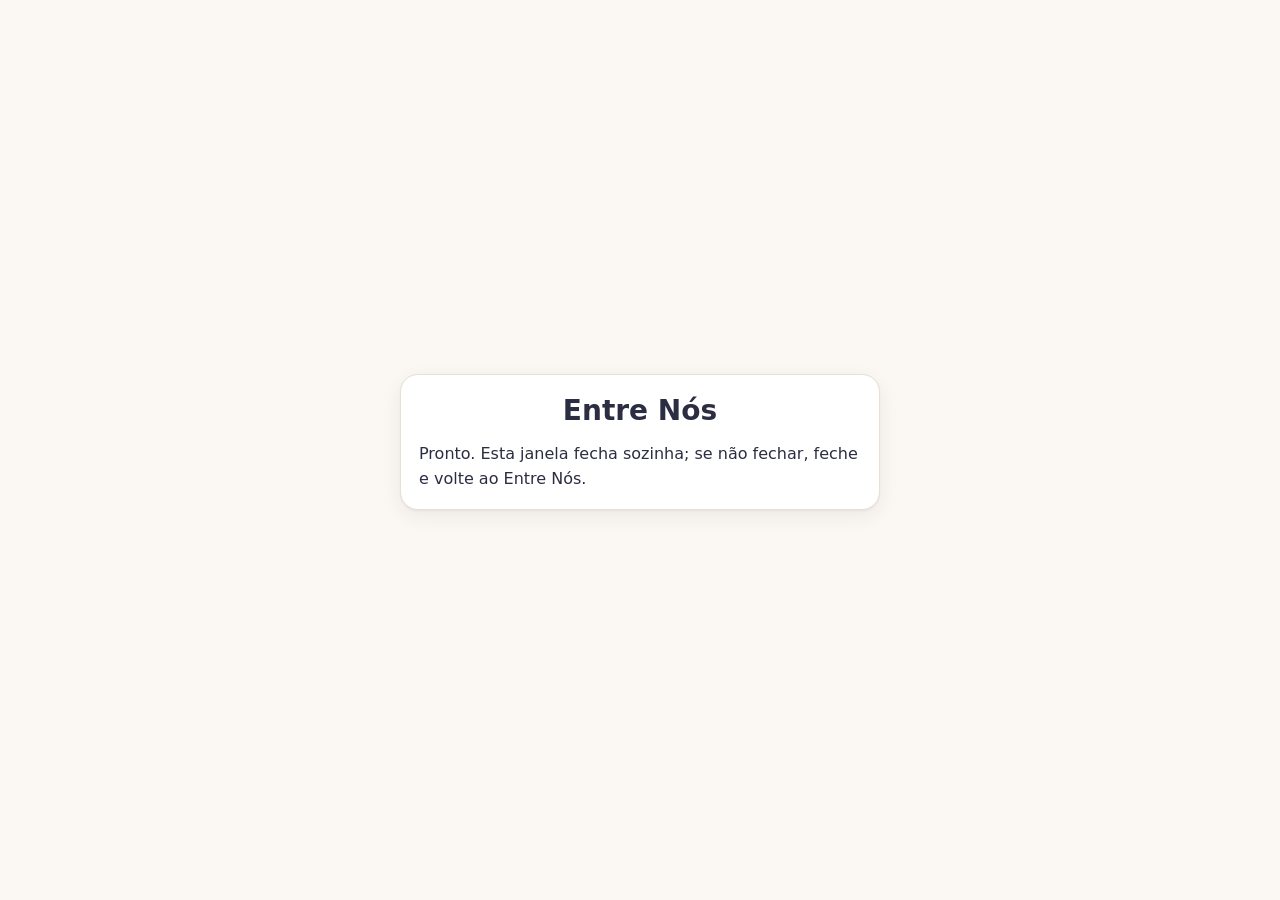
<file: web/oauth.html>
<!doctype html>
<html lang="pt-BR">
<head>
<meta charset="utf-8">
<meta name="viewport" content="width=device-width, initial-scale=1">
<meta name="color-scheme" content="light dark">
<meta name="referrer" content="no-referrer">
<title>Entre Nós: conectando ao Google</title>
<link rel="stylesheet" href="estilo.css">
<!-- A volta do login do Google (sincronização, DESIGN.md seção 22.2). Página estática, SEM o app:
     o oauth.js entrega o acesso à página do Entre Nós que abriu esta janela (mesmo endereço) e fecha. -->
<script src="oauth.js" defer></script>
</head>
<body class="pagina-oauth">
<main class="portao">
  <div class="portao-cartao cartao">
    <h1>Entre Nós</h1>
    <p id="oauth-mensagem" role="status">Conectando ao Google…</p>
  </div>
</main>
</body>
</html>
</file>
<file: web/estilo.css>
/* Entre Nós: estilos da interface.
 * Tokens em :root. Modo escuro pelo sistema (prefers-color-scheme) ou escolhido em Ajustes
 * (atributo data-tema no <html>). Sem fontes externas: fonte do sistema. */

:root {
  color-scheme: light;
  --fundo: #FBF7F2;
  --superficie: #FFFFFF;
  --superficie-2: #F4EEE6;
  --texto: #2B2D42;
  --secundario: #6C6F82;
  --primaria: #3D5A80;
  --primaria-texto: #3D5A80;
  --sobre-primaria: #FFFFFF;
  --primaria-suave: #E7EDF5;
  --destaque: #E07A5F;
  --destaque-suave: #FCEAE4;
  --confirmado: #2A9D8F;
  --observado: #E9C46A;
  --inferencia: #5B8DEF;
  --incerto: #D1495B;
  --confirmado-suave: #E0F3F0;
  --observado-suave: #FCF3DA;
  --inferencia-suave: #E6EEFD;
  --incerto-suave: #FAE3E6;
  --perigo: #B3263A;
  --perigo-texto: #B3263A;
  --perigo-suave: #FBEAED;
  --borda: #E8E0D5;
  --borda-forte: #8A8D9F;
  --foco: #3D5A80;
  --sombra: 0 1px 2px rgba(43, 45, 66, .06), 0 6px 20px rgba(43, 45, 66, .07);
  --raio: 18px;
  --raio-m: 12px;
  --raio-p: 8px;
  --fonte: "Segoe UI", system-ui, -apple-system, Roboto, "Helvetica Neue", Arial, sans-serif;
  --largura-lateral: 248px;
  --altura-inferior: 68px;
}

@media (prefers-color-scheme: dark) {
  :root:not([data-tema="claro"]) {
    color-scheme: dark;
    --fundo: #1B1D2A;
    --superficie: #252838;
    --superficie-2: #2E3246;
    --texto: #ECEAF2;
    --secundario: #A9ABBD;
    --primaria: #4F6F9C;
    --primaria-texto: #A8C4EC;
    --sobre-primaria: #FFFFFF;
    --primaria-suave: #2D3A55;
    --destaque: #E88B72;
    --destaque-suave: #3F2E2F;
    --confirmado-suave: #1E3A3A;
    --observado-suave: #3E3824;
    --inferencia-suave: #26345A;
    --incerto-suave: #452832;
    --perigo: #B3263A;
    --perigo-texto: #F2909D;
    --perigo-suave: #45252D;
    --borda: #373B52;
    --borda-forte: #7D8199;
    --foco: #A8C4EC;
    --sombra: 0 1px 2px rgba(0, 0, 0, .3), 0 6px 20px rgba(0, 0, 0, .25);
  }
}

:root[data-tema="escuro"] {
  color-scheme: dark;
  --fundo: #1B1D2A;
  --superficie: #252838;
  --superficie-2: #2E3246;
  --texto: #ECEAF2;
  --secundario: #A9ABBD;
  --primaria: #4F6F9C;
  --primaria-texto: #A8C4EC;
  --sobre-primaria: #FFFFFF;
  --primaria-suave: #2D3A55;
  --destaque: #E88B72;
  --destaque-suave: #3F2E2F;
  --confirmado-suave: #1E3A3A;
  --observado-suave: #3E3824;
  --inferencia-suave: #26345A;
  --incerto-suave: #452832;
  --perigo: #B3263A;
  --perigo-texto: #F2909D;
  --perigo-suave: #45252D;
  --borda: #373B52;
  --borda-forte: #7D8199;
  --foco: #A8C4EC;
  --sombra: 0 1px 2px rgba(0, 0, 0, .3), 0 6px 20px rgba(0, 0, 0, .25);
}

/* ------------------------------------------------------------------ base */

*, *::before, *::after { box-sizing: border-box; }
[hidden] { display: none !important; }

html { -webkit-text-size-adjust: 100%; text-size-adjust: 100%; }

body {
  margin: 0;
  min-height: 100vh;
  background: var(--fundo);
  color: var(--texto);
  font-family: var(--fonte);
  font-size: 1rem;
  line-height: 1.55;
  overflow-wrap: break-word;
}

h1, h2, h3, h4 { line-height: 1.25; margin: 0 0 .5em; }
h1 { font-size: 1.75rem; }
h2 { font-size: 1.2rem; }
h3 { font-size: 1.05rem; }
h4 { font-size: .95rem; margin-top: .9em; }
p { margin: 0 0 .75em; }
ul { margin: 0 0 .75em; padding-left: 1.2em; }
hr { border: 0; border-top: 1px solid var(--borda); margin: 20px 0; }

a { color: var(--primaria-texto); text-underline-offset: 2px; }
a:hover { text-decoration-thickness: 2px; }

button, input, select, textarea { font: inherit; color: inherit; }
button { cursor: pointer; }

:focus-visible {
  outline: 3px solid var(--foco);
  outline-offset: 2px;
  border-radius: 4px;
}
h1:focus, main:focus, .portao:focus { outline: none; }

.so-leitor {
  position: absolute !important;
  width: 1px;
  height: 1px;
  padding: 0;
  margin: -1px;
  overflow: hidden;
  clip: rect(0 0 0 0);
  clip-path: inset(50%);
  white-space: nowrap;
  border: 0;
}

.pular {
  position: absolute;
  left: 8px;
  top: -100px;
  z-index: 100;
  padding: 10px 14px;
  border-radius: var(--raio-p);
  background: var(--primaria);
  color: var(--sobre-primaria);
  font-weight: 600;
}
.pular:focus { top: 8px; }

.sem-script { max-width: 480px; margin: 40px auto; padding: 16px; text-align: center; }

.sutil { color: var(--secundario); font-size: .92rem; }
.centro { text-align: center; }
.texto-livre { white-space: pre-wrap; overflow-wrap: anywhere; }
.texto-perigo { color: var(--perigo-texto); font-weight: 600; }

/* ------------------------------------------------------------------ estrutura */

.app { min-height: 100vh; }

.conteudo {
  width: 100%;
  max-width: 860px;
  min-width: 0;
  margin: 0 auto;
  padding: 24px 16px calc(var(--altura-inferior) + 40px + env(safe-area-inset-bottom, 0px));
}

.nav-lateral { display: none; }

.nav-inferior {
  position: fixed;
  left: 0;
  right: 0;
  bottom: 0;
  z-index: 20;
  background: var(--superficie);
  border-top: 1px solid var(--borda);
  box-shadow: 0 -4px 16px rgba(0, 0, 0, .06);
  padding-bottom: env(safe-area-inset-bottom, 0px);
}
.nav-inferior > ul {
  display: grid;
  grid-template-columns: repeat(5, minmax(0, 1fr));
  height: var(--altura-inferior);
  margin: 0;
  padding: 0;
  list-style: none;
}
.nav-inferior > ul > li { min-width: 0; }
.nav-inferior > ul a,
.nav-inferior #botao-mais {
  display: flex;
  flex-direction: column;
  align-items: center;
  justify-content: center;
  gap: 2px;
  width: 100%;
  height: 100%;
  padding: 4px 2px;
  border: 0;
  background: none;
  color: var(--secundario);
  font-size: .75rem;
  text-decoration: none;
  min-width: 0;
}
.nav-rotulo { max-width: 100%; overflow: hidden; text-overflow: ellipsis; white-space: nowrap; }
.nav-icone { font-size: 1.35rem; line-height: 1; }
.nav-inferior > ul [aria-current="page"],
.nav-inferior #botao-mais.ativo { color: var(--primaria-texto); font-weight: 700; }
.nav-inferior .nav-registrar .nav-icone {
  display: grid;
  place-items: center;
  width: 42px;
  height: 42px;
  border-radius: 50%;
  background: var(--primaria);
  box-shadow: var(--sombra);
  color: var(--sobre-primaria);
  font-size: 1.7rem;
  font-weight: 700;
}

.menu-mais {
  position: absolute;
  right: 8px;
  bottom: calc(100% + 8px);
  display: flex;
  flex-direction: column;
  min-width: 220px;
  padding: 6px;
  border: 1px solid var(--borda);
  border-radius: var(--raio-m);
  background: var(--superficie);
  box-shadow: var(--sombra);
}
.menu-mais a,
.menu-mais button {
  display: flex;
  align-items: center;
  gap: 10px;
  min-height: 44px;
  padding: 10px 14px;
  border: 0;
  border-radius: var(--raio-p);
  background: none;
  color: var(--texto);
  font-size: 1rem;
  text-align: left;
  text-decoration: none;
}
.menu-mais a:hover, .menu-mais button:hover { background: var(--primaria-suave); }
.menu-mais [aria-current="page"] { color: var(--primaria-texto); font-weight: 700; }

@media (min-width: 800px) {
  .app {
    display: grid;
    grid-template-columns: var(--largura-lateral) minmax(0, 1fr);
  }
  .nav-lateral {
    position: sticky;
    top: 0;
    display: flex;
    flex-direction: column;
    height: 100vh;
    padding: 22px 14px;
    border-right: 1px solid var(--borda);
    background: var(--superficie);
  }
  .nav-inferior { display: none; }
  .conteudo { padding: 40px 40px 64px; }
}

.marca {
  margin: 0 0 22px;
  padding: 0 10px;
  font-size: 1.25rem;
  font-weight: 700;
  color: var(--texto);
}
.nav-lista { display: flex; flex-direction: column; gap: 4px; margin: 0; padding: 0; list-style: none; }
.nav-lista a {
  display: flex;
  align-items: center;
  gap: 12px;
  min-height: 44px;
  padding: 10px 12px;
  border-radius: var(--raio-m);
  color: var(--texto);
  font-weight: 500;
  text-decoration: none;
}
.nav-lista a:hover { background: var(--superficie-2); }
.nav-lista a[aria-current="page"] {
  background: var(--primaria-suave);
  color: var(--primaria-texto);
  font-weight: 700;
}
.nav-lista .nav-icone { width: 1.5em; text-align: center; font-size: 1.15rem; }
.nav-bloquear {
  margin-top: auto;
  min-height: 44px;
  padding: 10px 12px;
  border: 1px solid var(--borda);
  border-radius: var(--raio-m);
  background: none;
  color: var(--texto);
  text-align: left;
}
.nav-bloquear:hover { background: var(--superficie-2); }

/* ------------------------------------------------------------------ portão */

.portao {
  display: grid;
  place-items: center;
  min-height: 100vh;
  padding: 24px 16px;
}
.portao:not([hidden]) { display: grid; }
.portao-cartao { width: 100%; max-width: 480px; }
.portao-cartao h1 { text-align: center; }
.marca-grande { margin-bottom: 6px; font-size: 2.6rem; text-align: center; }
.garantias { display: grid; gap: 8px; margin: 16px 0 20px; padding: 0; list-style: none; }
.garantias li {
  padding: 10px 12px;
  border-radius: var(--raio-m);
  background: var(--superficie-2);
}
.form-portao fieldset { margin-bottom: 18px; }
.botao-largo { width: 100%; }
.detalhes-ajuda { margin-top: 12px; }

/* ------------------------------------------------------------------ títulos e seções */

.cabeca { margin-bottom: 20px; }
.cabeca h1 { margin-bottom: 4px; }
.saudacao { margin: 0; color: var(--secundario); font-weight: 600; }
.secao { margin: 28px 0; }
.titulo-pequeno { font-size: 1rem; }
.voltar { display: inline-block; margin-bottom: 12px; padding: 6px 0; font-weight: 600; }

/* ------------------------------------------------------------------ cartões e listas */

.cartao {
  margin: 0 0 16px;
  padding: 18px;
  border: 1px solid var(--borda);
  border-radius: var(--raio);
  background: var(--superficie);
  box-shadow: var(--sombra);
  min-width: 0;
}
.cartao > :last-child { margin-bottom: 0; }

/* Grades de uma coluna que encolhem abaixo da palavra mais longa (uma URL num trecho citado não
   empurra a página para o lado em 360 px). */
.lista-cartoes, .lista-entradas, .lista-simples { grid-template-columns: minmax(0, 1fr); }
.lista-cartoes { display: grid; gap: 12px; margin: 0; padding: 0; list-style: none; }
.lista-cartoes > .cartao { margin: 0; }
.lista-simples, .lista-linhas, .lista-entradas, .lista-encontrados, .lista-historico {
  margin: 0;
  padding: 0;
  list-style: none;
}
.lista-simples { display: grid; gap: 8px; }
.lembrar {
  padding: 12px 14px;
  border: 1px solid var(--borda);
  border-radius: var(--raio-m);
  background: var(--superficie);
}

.lista-linhas { display: grid; gap: 8px; }
.linha-link {
  display: flex;
  flex-direction: column;
  gap: 2px;
  padding: 12px 14px;
  border: 1px solid var(--borda);
  border-radius: var(--raio-m);
  background: var(--superficie);
  color: var(--texto);
  text-decoration: none;
}
a.linha-link:hover { border-color: var(--primaria-texto); }
.linha-data { color: var(--primaria-texto); font-size: .88rem; font-weight: 700; }

.vazio {
  margin: 16px 0;
  padding: 32px 20px;
  border: 2px dashed var(--borda);
  border-radius: var(--raio);
  background: var(--superficie);
  text-align: center;
}
.vazio p { max-width: 460px; margin: 0 auto 14px; }
.vazio-icone { margin-bottom: 6px; font-size: 2.4rem; }
.vazio-pequeno { margin: 4px 0 0; }

.carregando { color: var(--secundario); animation: pulsar 1.4s ease-in-out infinite; }
@keyframes pulsar { 50% { opacity: .45; } }

.caixa-erro { border-color: var(--perigo-texto); }

/* ------------------------------------------------------------------ botões */

.botao {
  display: inline-flex;
  align-items: center;
  justify-content: center;
  gap: .4em;
  min-height: 44px;
  padding: 10px 18px;
  border: 1px solid transparent;
  border-radius: 999px;
  font-weight: 600;
  line-height: 1.2;
  text-align: center;
  text-decoration: none;
}
.botao:disabled { opacity: .6; cursor: progress; }
.botao-primario { background: var(--primaria); color: var(--sobre-primaria); }
.botao-primario:hover:not(:disabled) { filter: brightness(1.1); }
.botao-secundario { border-color: var(--borda-forte); background: var(--superficie); color: var(--primaria-texto); }
.botao-secundario:hover:not(:disabled) { background: var(--primaria-suave); }
.botao-texto {
  min-height: 40px;
  padding: 8px 10px;
  border-radius: var(--raio-p);
  background: none;
  color: var(--primaria-texto);
}
.botao-texto:hover:not(:disabled) { background: var(--primaria-suave); }
.botao-perigo { background: var(--perigo); color: #FFFFFF; }
.botao-perigo:hover:not(:disabled) { filter: brightness(1.1); }
.botao-perigo-texto { color: var(--perigo-texto); }
.botao-perigo-texto:hover:not(:disabled) { background: var(--perigo-suave); }
.botao-grande { min-height: 52px; padding: 12px 24px; font-size: 1.05rem; }
.botao-pequeno { min-height: 36px; padding: 6px 14px; font-size: .9rem; }
.botao-registrar { width: 100%; margin-bottom: 8px; }
@media (min-width: 560px) { .botao-registrar { width: auto; } }
.botao-escolha[aria-pressed="true"] {
  border-color: var(--primaria);
  background: var(--primaria);
  color: var(--sobre-primaria);
}

.acoes, .barra-acoes {
  display: flex;
  flex-wrap: wrap;
  align-items: center;
  gap: 8px;
  margin-top: 12px;
}
.barra-acoes { margin: 0 0 16px; }
.barra-salvar {
  position: sticky;
  bottom: calc(var(--altura-inferior) + env(safe-area-inset-bottom, 0px));
  z-index: 5;
  display: flex;
  flex-wrap: wrap;
  align-items: center;
  gap: 8px;
  margin: 20px -16px 0;
  padding: 12px 16px;
  border-top: 1px solid var(--borda);
  background: var(--fundo);
}
@media (min-width: 800px) {
  .barra-salvar { bottom: 0; margin: 20px 0 0; padding: 14px 0; }
}
.atalho { font-size: .85rem; }
@media (max-width: 559px) {
  .atalho { display: none; }
}
@media (max-width: 420px) {
  .rotulo-longo { display: none; }
  .barra-salvar { gap: 6px; }
  .barra-salvar .botao { padding: 10px 14px; }
  .barra-salvar .botao-grande { min-height: 48px; font-size: 1rem; }
}

/* ------------------------------------------------------------------ formulários */

fieldset { min-width: 0; margin: 0 0 16px; padding: 0; border: 0; }
legend { margin-bottom: 8px; padding: 0; font-weight: 700; }

.campo { display: flex; flex-direction: column; gap: 6px; margin-bottom: 14px; min-width: 0; }
.campo > label, .rotulo-pequeno { font-weight: 600; font-size: .95rem; }
.rotulo-pequeno { display: block; margin: 6px 0 6px; font-size: .88rem; }
.dica { margin: 0; color: var(--secundario); font-size: .88rem; }

input[type="text"], input[type="search"], input[type="password"], input[type="date"],
input[type="number"], select, textarea {
  width: 100%;
  max-width: 100%;
  min-height: 44px;
  padding: 10px 12px;
  border: 1px solid var(--borda-forte);
  border-radius: var(--raio-m);
  background: var(--superficie);
  color: var(--texto);
}
textarea { min-height: 170px; line-height: 1.5; resize: vertical; }
input::placeholder, textarea::placeholder { color: var(--secundario); opacity: 1; }
input[type="checkbox"], input[type="radio"] {
  flex: none;
  width: 20px;
  height: 20px;
  margin: 0;
  accent-color: var(--primaria);
}
.numero-curto { width: 6.5em !important; }
.select-pequeno { width: auto; min-width: 11em; min-height: 36px; padding: 6px 10px; font-size: .9rem; }

.campo-linha {
  display: flex;
  flex-wrap: wrap;
  align-items: center;
  gap: 8px 10px;
  margin-bottom: 12px;
}
.campo-linha > label { font-weight: 600; font-size: .95rem; }
.campo-linha > input[type="date"], .campo-linha > select { width: auto; flex: 1 1 11em; max-width: 18em; }
.campo-data > input { max-width: 14em; }
.campo-filtro { max-width: 22em; }

.opcao-linha { display: flex; align-items: flex-start; gap: 10px; margin: 6px 0 12px; cursor: pointer; }
.opcao-linha input { margin-top: 2px; }

.erro-campo { margin: 0 0 8px; color: var(--perigo-texto); font-weight: 600; }
.erro-campo:empty { margin: 0; }

.grade-2 { display: grid; gap: 0 14px; }
@media (min-width: 560px) { .grade-2 { grid-template-columns: repeat(2, minmax(0, 1fr)); } }

.mais-detalhes { margin: 4px 0 14px; }
.mais-detalhes[open] > summary { margin-bottom: 12px; }

details > summary {
  min-height: 32px;
  color: var(--primaria-texto);
  font-weight: 600;
  cursor: pointer;
}

.opcoes { display: flex; flex-wrap: wrap; gap: 8px; }
.opcao {
  display: inline-flex;
  align-items: center;
  gap: 6px;
  min-height: 40px;
  padding: 8px 14px;
  border: 1px solid var(--borda-forte);
  border-radius: 999px;
  background: var(--superficie);
  cursor: pointer;
}
.opcao:has(input:checked) { border-color: var(--primaria-texto); background: var(--primaria-suave); font-weight: 600; }

.nota-importante {
  padding: 10px 12px;
  border-left: 4px solid var(--destaque);
  border-radius: 0 var(--raio-p) var(--raio-p) 0;
  background: var(--destaque-suave);
  font-size: .92rem;
}
.nota-cuidado {
  padding: 10px 12px;
  border-radius: var(--raio-m);
  background: var(--inferencia-suave);
  font-size: .92rem;
}

/* Cópias de um diário que esteve aqui, caminhos de arquivo (seção 18.6) */
.aviso-copias {
  margin: 0 0 16px;
  padding: 12px 14px;
  border-left: 4px solid var(--observado);
  border-radius: 0 var(--raio-p) var(--raio-p) 0;
  background: var(--observado-suave);
  font-size: .95rem;
}
.aviso-copias p { margin: 0 0 8px; }
.aviso-copias > :last-child { margin-bottom: 0; }
.linha-caminho { display: flex; flex-wrap: wrap; align-items: center; gap: 8px; margin: 0 0 8px; }
.caminho {
  flex: 1 1 220px;
  min-width: 0;
  padding: 6px 8px;
  border-radius: var(--raio-p);
  background: var(--superficie-2);
  font-family: Consolas, "Cascadia Mono", monospace;
  font-size: .85rem;
  overflow-wrap: anywhere;
}
.copia-anterior { margin: 0 0 12px; }

/* ------------------------------------------------------------------ chips e selos */

.chips { display: flex; flex-wrap: wrap; gap: 6px; margin: 0 0 8px; padding: 0; list-style: none; }
.chip {
  display: inline-flex;
  align-items: center;
  gap: 4px;
  max-width: 100%;
  padding: 3px 10px;
  border: 1px solid var(--borda);
  border-radius: 999px;
  background: var(--superficie-2);
  color: var(--texto);
  font-size: .85rem;
  line-height: 1.4;
}
.chip-x {
  display: inline-grid;
  place-items: center;
  min-width: 24px;
  min-height: 24px;
  padding: 0;
  border: 0;
  border-radius: 50%;
  background: none;
  color: var(--texto);
  font-size: 1.1rem;
  line-height: 1;
}
.chip-x:hover { background: var(--perigo-suave); color: var(--perigo-texto); }
.chip-botao {
  min-height: 36px;
  padding: 6px 12px;
  font-size: .9rem;
  text-align: left;
}
.chip-botao:hover { border-color: var(--primaria-texto); background: var(--primaria-suave); }
.chip-link { text-decoration: none; }
.chip-link:hover { border-color: var(--primaria-texto); }
.chip-importante, .chip-importancia { background: var(--observado-suave); border-color: var(--observado); }
.chip-ligada { background: var(--confirmado-suave); border-color: var(--confirmado); font-weight: 600; }

.chips-info { display: flex; flex-wrap: wrap; gap: 8px; margin: 8px 0 0; padding: 0; list-style: none; }
.chip-info {
  padding: 6px 12px;
  border-radius: var(--raio-m);
  background: var(--superficie);
  border: 1px solid var(--borda);
  font-size: .92rem;
}

.selo {
  display: inline-flex;
  align-items: center;
  gap: 5px;
  padding: 2px 10px;
  border: 1.5px solid var(--borda-forte);
  border-radius: 999px;
  color: var(--texto);
  font-size: .8rem;
  font-weight: 600;
  line-height: 1.5;
  white-space: nowrap;
}
.selo-confirmado { border-color: var(--confirmado); background: var(--confirmado-suave); }
.selo-observado { border-color: var(--observado); background: var(--observado-suave); }
.selo-inferencia { border-color: var(--inferencia); background: var(--inferencia-suave); }
.selo-incerto { border-color: var(--incerto); background: var(--incerto-suave); }
button.selo-botao { min-height: 34px; padding: 4px 12px; font-size: .82rem; }
button.selo-botao::after { content: "⇄"; margin-left: 2px; opacity: .7; }

.legenda {
  display: flex;
  flex-wrap: wrap;
  align-items: center;
  gap: 8px 16px;
  margin: 20px 0;
  padding: 12px 14px;
  border: 1px solid var(--borda);
  border-radius: var(--raio-m);
  background: var(--superficie);
  color: var(--secundario);
  font-size: .85rem;
}
.legenda-titulo { width: 100%; color: var(--texto); font-weight: 600; }
.legenda-item { display: inline-flex; flex-wrap: wrap; align-items: center; gap: 6px; }

.citacao {
  margin: 8px 0;
  padding: 8px 12px;
  border-left: 4px solid var(--destaque);
  border-radius: 0 var(--raio-p) var(--raio-p) 0;
  background: var(--destaque-suave);
  color: var(--texto);
  font-style: italic;
  overflow-wrap: anywhere;
}
.citacao-linha { display: block; }


/* ------------------------------------------------------------------ Hoje */

.alertas { display: grid; gap: 8px; margin-top: 20px; }
.grupo-alertas h2 { margin-top: 8px; }
.alerta { border-left-width: 6px; }
.alerta-importante { border-left-color: var(--incerto); }
.alerta-lembrete { border-left-color: var(--observado); }
.alerta-sugestao { border-left-color: var(--inferencia); }
.alerta-texto { font-size: 1.05rem; font-weight: 600; }
.alerta-acoes { display: flex; flex-wrap: wrap; align-items: flex-start; justify-content: space-between; gap: 8px; }
.porque { flex: 1 1 14em; min-width: 0; }
.porque[open] > summary { margin-bottom: 6px; }
.links-registros { font-size: .92rem; }

.lista-proximos { display: grid; gap: 8px; margin: 0; padding: 0; list-style: none; }
.proximo-link {
  display: flex;
  align-items: center;
  gap: 14px;
  padding: 10px 12px;
  border: 1px solid var(--borda);
  border-radius: var(--raio-m);
  background: var(--superficie);
  color: var(--texto);
  text-decoration: none;
}
a.proximo-link:hover { border-color: var(--primaria-texto); }
.data-bloco {
  display: flex;
  flex: none;
  flex-direction: column;
  width: 52px;
  padding: 6px 0;
  border-radius: var(--raio-p);
  background: var(--primaria-suave);
  line-height: 1.1;
  text-align: center;
}
.data-dia { color: var(--primaria-texto); font-size: 1.3rem; font-weight: 700; }
.data-mes { color: var(--texto); font-size: .72rem; text-transform: uppercase; }
.proximo-perto .data-bloco { background: var(--destaque-suave); }
.proximo-corpo { display: flex; flex-direction: column; min-width: 0; }
.proximo-texto { font-weight: 600; }

/* ------------------------------------------------------------------ Registrar e revisão */

.form-registro textarea { font-size: 1.05rem; }
.dicas ul { padding-left: 1.2em; }
.dicas li { margin-bottom: 6px; }

.texto-original > summary { margin: -4px 0; }
.texto-original[open] > summary { margin-bottom: 10px; }
.aviso-suave { border-left: 6px solid var(--observado); }

.item-topo { display: flex; flex-wrap: wrap; align-items: center; gap: 8px; margin-bottom: 10px; }
.tipo { font-weight: 700; }
.marcar-importante { display: inline-flex; align-items: center; gap: 6px; font-size: .88rem; cursor: pointer; }
.item-revisao.removido, .pessoa-revisao.removido {
  border-style: dashed;
  background: transparent;
  box-shadow: none;
}
.item-revisao.removido p, .pessoa-revisao.removido p { margin-bottom: 6px; }
.item-datas { margin-top: 4px; }
.editor-categorias { display: flex; flex-wrap: wrap; align-items: center; gap: 8px; }
.editor-categorias .chips { margin: 0; }
.editor-categorias .sutil { margin: 0; }
.pessoa-trecho { margin: 0; font-weight: 600; }

.relacao-tipo { font-weight: 700; }
.relacao-contradicao { border-left: 6px solid var(--incerto); }
.sugestao {
  padding: 8px 12px;
  border-radius: var(--raio-p);
  background: var(--inferencia-suave);
}
.opcoes-relacao { margin: 12px 0 0; }
.opcoes-relacao legend { font-size: .92rem; }
.opcoes-relacao .dica { margin-top: 8px; }

/* ------------------------------------------------------------------ Conhecendo Ela */

.abas {
  display: flex;
  gap: 4px;
  margin: 0 0 16px;
  padding: 4px;
  border-radius: 999px;
  background: var(--superficie-2);
}
.abas [role="tab"] {
  flex: 1 1 0;
  min-width: 0;
  min-height: 44px;
  padding: 8px 10px;
  border: 0;
  border-radius: 999px;
  background: none;
  color: var(--texto);
  font-weight: 600;
  line-height: 1.2;
}
.abas [role="tab"][aria-selected="true"] {
  background: var(--superficie);
  color: var(--primaria-texto);
  box-shadow: var(--sombra);
}
@media (max-width: 440px) {
  .aba-icone { display: none; }
  .abas [role="tab"] { padding: 8px 4px; font-size: .9rem; }
}
.painel-aba { outline-offset: 4px; }

.pessoa-topo { display: flex; flex-wrap: wrap; align-items: flex-start; justify-content: space-between; gap: 8px; }
.pessoa-topo h3 { margin: 0; }
.pessoa-topo .sutil { margin: 0; }
.bloco-entradas { margin-top: 10px; }
.bloco-entradas h4 { margin: 12px 0 6px; }
.explica { font-weight: 400; font-size: .85rem; }
.lista-entradas { display: grid; gap: 8px; }
.entrada {
  padding: 10px 12px;
  border-radius: var(--raio-m);
  background: var(--fundo);
}
.entrada-topo { display: flex; flex-wrap: wrap; align-items: center; gap: 8px; }
.entrada-texto { font-weight: 600; overflow-wrap: anywhere; }

.entrada-rodape { margin: 4px 0 0; font-size: .85rem; }
.entrada .citacao { margin: 6px 0 0; }
.entrada .dica { margin-top: 4px; }
.lista-lados { margin-top: 8px; }
.lista-lados .entrada { background: var(--superficie); border-left: 3px solid var(--incerto); }
.categoria-pref h3 { margin-bottom: 0; }

/* ------------------------------------------------------------------ Buscar */

.linha-busca { display: flex; gap: 8px; }
.linha-busca input { flex: 1 1 auto; min-width: 0; }
.linha-busca .botao { flex: none; }
.exemplos { margin: 16px 0 8px; }
.exemplos .sutil { margin-bottom: 6px; }
.resultado-busca { margin-top: 16px; }
.resposta-texto { font-size: 1.05rem; font-weight: 600; }
.lista-encontrados { display: grid; gap: 10px; }
.encontrado-link {
  display: flex;
  flex-direction: column;
  gap: 4px;
  padding: 12px 14px;
  border: 1px solid var(--borda);
  border-radius: var(--raio-m);
  background: var(--fundo);
  color: var(--texto);
  text-decoration: none;
}
a.encontrado-link:hover { border-color: var(--primaria-texto); }
.encontrado-topo { display: flex; flex-wrap: wrap; gap: 6px; }
.encontrado-resumo { font-weight: 600; }
.encontrado-link .citacao { margin: 2px 0; }

/* ------------------------------------------------------------------ Registros */

.mes-titulo { margin: 24px 0 10px; }
.lista-registros {
  display: grid;
  gap: 10px;
  margin: 0 0 16px 6px;
  padding: 0 0 0 18px;
  border-left: 3px solid var(--borda);
  list-style: none;
}
.marco { position: relative; min-width: 0; }
.marco::before {
  content: "";
  position: absolute;
  top: 18px;
  left: -26px;
  width: 13px;
  height: 13px;
  border: 3px solid var(--fundo);
  border-radius: 50%;
  background: var(--destaque);
}
.marco-link {
  display: flex;
  flex-direction: column;
  gap: 4px;
  padding: 12px 14px;
  border: 1px solid var(--borda);
  border-radius: var(--raio-m);
  background: var(--superficie);
  box-shadow: var(--sombra);
  color: var(--texto);
  text-decoration: none;
}
.marco-link:hover { border-color: var(--primaria-texto); }
.marco-data { color: var(--primaria-texto); font-size: .9rem; font-weight: 700; }

.texto-registro { font-size: 1.05rem; }
.item-resumo { font-weight: 600; }
.item-detalhes { display: flex; flex-wrap: wrap; gap: 4px 14px; }
.item-inativo { opacity: .8; }
.item-inativo .item-resumo { text-decoration: line-through; text-decoration-thickness: 1px; }
.form-item .citacao { margin-top: 0; }

.zona-perigo {
  margin: 32px 0 8px;
  padding: 18px;
  border: 1px solid var(--perigo-texto);
  border-radius: var(--raio);
  background: var(--perigo-suave);
}
.zona-perigo .sutil { color: var(--texto); }

/* ------------------------------------------------------------------ Ajustes */

.lista-definicoes { margin: 0; }
.lista-definicoes dt { margin-top: 10px; font-weight: 700; }
.lista-definicoes dd { margin: 2px 0 0; }
.lista-historico { display: grid; gap: 6px; margin-top: 8px; font-size: .92rem; }
.resultado { margin: 10px 0 0; font-weight: 600; overflow-wrap: anywhere; }
.versao { margin-top: 24px; }

/* ------------------------------------------------------------------ IA sob demanda (seção 17) */

/* Botões ✨: só aparecem com uma IA configurada. */
.botao-ia {
  border-color: var(--inferencia);
  background: var(--inferencia-suave);
  color: var(--texto);
}
.botao-ia:hover:not(:disabled) { border-color: var(--primaria-texto); background: var(--primaria-suave); }

.barra-ia { display: flex; flex-wrap: wrap; align-items: center; gap: 8px 12px; margin: 8px 0; }
.destino-ia { color: var(--secundario); font-size: .88rem; }
.destino-fora { color: var(--texto); font-weight: 600; }

.selo-destino {
  display: inline-flex;
  align-items: center;
  gap: 4px;
  padding: 1px 10px;
  border: 1.5px solid var(--borda-forte);
  border-radius: 999px;
  color: var(--texto);
  font-size: .82rem;
  font-weight: 600;
  line-height: 1.5;
  white-space: nowrap;
}
.selo-local { border-color: var(--confirmado); background: var(--confirmado-suave); }
.selo-internet { border-color: var(--destaque); background: var(--destaque-suave); }

.esperando-ia { margin: 8px 0; font-weight: 600; animation: pulsar 1.4s ease-in-out infinite; }
.saida-ia { margin-top: 8px; }
.saida-ia:empty { margin: 0; }
.rodape-ia { margin-top: 10px; }
.rodape-ia > .sutil { margin-bottom: 4px; }
.avisos-ia { margin: 4px 0 0; padding-left: 1.2em; color: var(--secundario); font-size: .9rem; }

.nota-ia {
  margin-top: 12px;
  padding: 12px 14px;
  border-left: 4px solid var(--inferencia);
  border-radius: 0 var(--raio-m) var(--raio-m) 0;
  background: var(--inferencia-suave);
}
.nota-ia > :last-child { margin-bottom: 0; }
.nota-ia > .botao { margin-top: 10px; }

/* "🔒 Não enviar este registro para a IA" */
.opcao-privado { margin: 4px 0 12px; }
.opcao-privado .opcao-linha { margin-bottom: 4px; }
.opcao-privado .dica { margin: 0; }
.area-ia-revisao .opcao-privado, .cartao-privado .opcao-privado { margin: 0; }

/* Revisão: cartões que vieram da IA */
.chip-ia { font-weight: 600; }
.chip-ia-mudou { border-color: var(--observado); background: var(--observado-suave); }
.chip-ia-novo { border-color: var(--inferencia); background: var(--inferencia-suave); }
.item-ia-mudou { border-left: 6px solid var(--observado); }
.item-ia-novo { border-left: 6px solid var(--inferencia); }
.dica-ia { margin: -4px 0 10px; }

/* Buscar e Hoje */
.bloco-ia-busca { margin: 0 0 16px; }
.resposta-ia { border-left: 6px solid var(--inferencia); }
.cartao-ia-sugestao { border-left: 6px solid var(--inferencia); }
.sugestao-ia {
  padding: 12px 14px;
  border: 1px solid var(--borda);
  border-left: 4px solid var(--inferencia);
  border-radius: var(--raio-m);
  background: var(--fundo);
  min-width: 0;
}
.sugestao-ia-texto { font-weight: 600; }
.possibilidade { margin: 6px 0 0; font-size: .85rem; }

/* Ajustes → IA */
.area-ia > :last-child { margin-bottom: 0; }
.situacao-ia { display: flex; flex-wrap: wrap; align-items: center; gap: 6px; }
.mensagem-ia { font-weight: 600; }
.detalhes-ia { margin: 12px 0; }
.detalhes-ia[open] > summary { margin-bottom: 8px; }
.form-ia { margin-top: 8px; }
.form-ia-tempo { margin-top: 20px; }
.cartao-ia {
  margin: 16px 0;
  padding: 16px;
  border: 1px solid var(--borda);
  border-radius: var(--raio-m);
  background: var(--fundo);
  min-width: 0;
}
.cartao-ia h3 { margin-bottom: 4px; }
.cartao-ia > :last-child { margin-bottom: 0; }
.ia-resumo { display: flex; flex-wrap: wrap; align-items: center; gap: 4px 6px; margin-bottom: 2px; }
.rotulo-salva { font-weight: 600; }
.url-ia, .campo-url { overflow-wrap: anywhere; }
.chave-final, .campo-chave { font-family: ui-monospace, "Cascadia Mono", Consolas, monospace; }
.linha-modelo { display: flex; flex-wrap: wrap; gap: 8px; }
.linha-modelo input { flex: 1 1 12em; width: auto; min-width: 0; }
.linha-modelo .botao { flex: none; }
.linha-destino { display: flex; flex-wrap: wrap; align-items: center; gap: 4px; margin-bottom: 8px; font-size: .92rem; }
.aviso-servico { margin-bottom: 10px; }
.dica-reconhecida { color: var(--texto); font-weight: 600; }
.resultado-ia { margin: 10px 0 0; font-weight: 600; overflow-wrap: anywhere; }
.resultado-ia:empty { margin: 0; }
.resultado-erro { color: var(--perigo-texto); }
input[readonly] { background: var(--superficie-2); color: var(--secundario); }

/* Ajustes → ☁️ Sincronização (seção 22): o mesmo jeito da área da IA */
.sync-status { margin: 8px 0; min-width: 0; }
.sync-status > p { margin: 6px 0; overflow-wrap: anywhere; }
.sync-botoes { margin: 8px 0 12px; }
.sync-aparelhos li { overflow-wrap: anywhere; }
.sync-perguntas { margin: 12px 0; }
.sync-versoes { margin: 6px 0 10px; display: grid; grid-template-columns: minmax(0, 1fr); gap: 2px; }
.sync-versoes dt { margin-top: 6px; font-weight: 700; }
.sync-versoes dd { margin: 0; overflow-wrap: anywhere; }
.sync-parar { margin-top: 18px; }
.sync-status:focus { outline: 2px solid var(--primaria); outline-offset: 4px; border-radius: 4px; }
.sync-sugestao { margin: 10px 0; padding: 10px 12px; border: 1px dashed var(--borda-forte); border-radius: var(--raio-m); }
.sync-sugestao p { margin: 4px 0; }
.sync-frase { font-size: 1.05rem; font-weight: 700; overflow-wrap: anywhere; font-family: ui-monospace, "Cascadia Mono", Consolas, monospace; }

/* O selo ☁️ fora de Ajustes (seção 22.2): sem acesso ao Google, algo a mandar, um erro ou uma pergunta. */
.selo-sync {
  position: fixed;
  top: calc(8px + env(safe-area-inset-top, 0px));
  right: 12px;
  z-index: 40;
  max-width: min(78vw, 420px);
}
.selo-sync-botao, .selo-sync-texto {
  display: inline-block;
  max-width: 100%;
  padding: 7px 14px;
  border: 1px solid var(--borda-forte);
  border-radius: 999px;
  background: var(--superficie);
  color: var(--texto);
  box-shadow: var(--sombra);
  font: inherit;
  font-size: .9rem;
  line-height: 1.3;
  text-align: left;
  overflow-wrap: anywhere;
}
.selo-sync-botao { cursor: pointer; min-height: 40px; }
.selo-sync-botao:hover { background: var(--primaria-suave); }
.selo-sync-botao:focus-visible { outline: 2px solid var(--primaria); outline-offset: 2px; }
.selo-sync-botao:disabled { cursor: progress; opacity: .8; }
body.com-selo-sync .conteudo { padding-top: 64px; }    /* o selo não cobre o título da tela */

.lista-passos { margin: 8px 0; padding-left: 1.3em; }
.lista-passos li { margin: 6px 0; overflow-wrap: anywhere; }
.lista-passos ul { margin: 6px 0; padding-left: 1.1em; }
.lista-passos code { overflow-wrap: anywhere; font-family: ui-monospace, "Cascadia Mono", Consolas, monospace; }

/* ------------------------------------------------------------------ levar ou trazer dados (seção 18) */

/* Primeiro uso: "Criar meu diário" ou "Já tenho um backup" */
.escolha-inicio {
  display: grid;
  grid-template-columns: repeat(2, minmax(0, 1fr));
  gap: 8px;
  margin: 0 0 18px;
}
.escolha-inicio .botao { width: 100%; min-width: 0; padding: 10px 12px; }
.resumo-restauracao { margin-top: 8px; }

input[type="file"] {
  width: 100%;
  max-width: 100%;
  min-width: 0;
  min-height: 48px;
  padding: 6px;
  border: 1px dashed var(--borda-forte);
  border-radius: var(--raio-m);
  background: var(--superficie);
  color: var(--texto);
  font-size: .92rem;
  cursor: pointer;
}
input[type="file"]::file-selector-button {
  min-height: 36px;
  margin-right: 10px;
  padding: 6px 14px;
  border: 1px solid var(--borda-forte);
  border-radius: 999px;
  background: var(--superficie-2);
  color: var(--primaria-texto);
  font: inherit;
  font-weight: 600;
  cursor: pointer;
}
input[type="file"]:hover::file-selector-button { background: var(--primaria-suave); }
input[type="file"]:disabled { opacity: .6; cursor: progress; }

.bloco-dados { margin-top: 20px; padding-top: 18px; border-top: 1px solid var(--borda); }
.bloco-dados > h3 { margin-bottom: 8px; }
.bloco-dados > :last-child { margin-bottom: 0; }
.lista-explica { margin: 0 0 12px; font-size: .92rem; }
.lista-explica li { margin-bottom: 4px; }
.form-dados { margin-top: 8px; }

.progresso-arquivo:has(.estado-arquivo:empty) { display: none; }
.progresso-arquivo { margin: 4px 0 10px; }
.estado-arquivo { margin: 0 0 6px; font-weight: 600; }
/* Barra desenhada com os tokens (a nativa fica branca no modo escuro). Sem valor = esperando. */
.barra-arquivo {
  display: block;
  width: 100%;
  height: 10px;
  border: 0;
  border-radius: 999px;
  background: var(--superficie-2);
  overflow: hidden;
  -webkit-appearance: none;
  appearance: none;
}
.barra-arquivo::-webkit-progress-bar { background: var(--superficie-2); border-radius: 999px; }
.barra-arquivo::-webkit-progress-value { background: var(--primaria); border-radius: 999px; }
.barra-arquivo::-moz-progress-bar { background: var(--primaria); border-radius: 999px; }
.barra-arquivo:indeterminate {
  background: linear-gradient(90deg, var(--superficie-2) 0%, var(--primaria) 50%, var(--superficie-2) 100%);
  background-size: 200% 100%;
  animation: correr 1.3s linear infinite;
}
.barra-arquivo:indeterminate::-webkit-progress-bar { background: transparent; }
.barra-arquivo:indeterminate::-moz-progress-bar { background: transparent; }
@keyframes correr { from { background-position: 100% 0; } to { background-position: -100% 0; } }

.previa-caixa:empty { display: none; }
.previa-importacao {
  margin-top: 14px;
  padding: 14px;
  border: 1px solid var(--borda);
  border-left: 4px solid var(--primaria-texto);
  border-radius: var(--raio-m);
  background: var(--fundo);
  min-width: 0;
}
.previa-importacao h4 { margin: 0 0 10px; font-size: 1rem; }
.previa-importacao > :last-child { margin-bottom: 0; }
.numeros { display: grid; gap: 8px; margin: 0 0 12px; padding: 0; list-style: none; }
.numero-linha { display: flex; align-items: baseline; gap: 10px; min-width: 0; }
.numero-valor {
  flex: none;
  min-width: 2.2em;
  color: var(--primaria-texto);
  font-size: 1.25rem;
  font-weight: 700;
  text-align: right;
}
.numero-rotulo { min-width: 0; }
.numero-explica, .numero-nomes { display: block; color: var(--secundario); font-size: .9rem; }
.numero-nomes { color: var(--texto); }
.avisos-previa { margin: 0 0 12px; }
.avisos-previa ul, ul.avisos-previa { margin: 0; padding-left: 1.2em; font-size: .92rem; }

@media (max-width: 380px) {
  .escolha-inicio .botao { padding: 8px 8px; font-size: .95rem; }
}

/* ------------------------------------------------------------------ avisos (toasts) e diálogo */

.avisos {
  position: fixed;
  left: 50%;
  bottom: calc(var(--altura-inferior) + 16px + env(safe-area-inset-bottom, 0px));
  z-index: 50;
  display: flex;
  flex-direction: column;
  gap: 8px;
  width: min(92vw, 440px);
  transform: translateX(-50%);
  pointer-events: none;
}
.em-portao .avisos { bottom: 16px; }
@media (min-width: 800px) { .avisos { bottom: 24px; } }
.aviso {
  display: flex;
  align-items: flex-start;
  gap: 10px;
  padding: 12px 14px;
  border-radius: var(--raio-m);
  background: var(--texto);
  color: var(--fundo);
  box-shadow: var(--sombra);
  pointer-events: auto;
  animation: surgir .2s ease-out;
}
.aviso-erro { background: var(--perigo); color: #FFFFFF; }
.aviso-texto { flex: 1 1 auto; min-width: 0; }
.aviso-fechar {
  flex: none;
  min-width: 28px;
  min-height: 28px;
  padding: 0;
  border: 0;
  border-radius: 50%;
  background: none;
  color: inherit;
  font-size: 1.2rem;
  line-height: 1;
}
@keyframes surgir { from { opacity: 0; transform: translateY(8px); } }

.dialogo {
  width: min(92vw, 460px);
  padding: 22px;
  border: 0;
  border-radius: var(--raio);
  background: var(--superficie);
  color: var(--texto);
  box-shadow: 0 20px 60px rgba(0, 0, 0, .3);
}
.dialogo::backdrop { background: rgba(20, 22, 35, .55); }
#dialogo-texto { white-space: pre-line; }
.dialogo-acoes { display: flex; flex-wrap: wrap; justify-content: flex-end; gap: 8px; margin-top: 16px; }

@media (prefers-reduced-motion: reduce) {
  *, *::before, *::after {
    animation: none !important;
    transition: none !important;
    scroll-behavior: auto !important;
  }
}

/* ------------------------------------------------------------------ Recursos (DESIGN.md, seção 20.0) */

/* Com os menus dos recursos, as listas crescem: rolam por dentro, nunca a página para o lado. */
.menu-mais {
  max-height: calc(100vh - var(--altura-inferior) - 24px - env(safe-area-inset-bottom, 0px));
  overflow-y: auto;
  overscroll-behavior: contain;
}
@media (min-width: 800px) {
  .nav-lateral { overflow-y: auto; }
}

/* Mais de três abas em Conhecendo Ela: quebram linha em vez de espremer. */
.abas.abas-muitas { flex-wrap: wrap; border-radius: var(--raio-m); }
.abas.abas-muitas [role="tab"] { flex: 1 1 auto; }

/* Revisão: o que os recursos acharam. */
.extra-revisao.confirmado { border-left: 6px solid var(--confirmado); }
.extra-resumo { margin: 0 0 8px; font-weight: 600; }
.chip-confirmado {
  display: inline-flex;
  align-items: center;
  background: var(--confirmado-suave);
  border-color: var(--confirmado);
  font-weight: 600;
}
.painel-recurso, .corpo-recurso { min-width: 0; }

/* ------------------------------------------------------------------ Celular e navegador (DESIGN.md, seção 21) */

/* "Preparando o Entre Nós… 40%": a carga do Python, no portão. */
.carga-app { margin: 12px 0 4px; }
.carga-app[hidden] { display: none; }
.carga-app .estado-arquivo { font-weight: 600; }

/* "Nova versão disponível": fica até a pessoa decidir (não some sozinha como os avisos). */
.faixa-versao {
  position: fixed;
  left: 50%;
  top: calc(12px + env(safe-area-inset-top, 0px));
  z-index: 60;
  display: flex;
  flex-wrap: wrap;
  align-items: center;
  gap: 10px;
  width: min(92vw, 480px);
  padding: 12px 14px;
  border-radius: var(--raio-m);
  background: var(--superficie);
  color: var(--texto);
  border: 1px solid var(--borda-forte);
  box-shadow: var(--sombra);
  transform: translateX(-50%);
}
.faixa-versao-texto { flex: 1 1 200px; margin: 0; font-weight: 600; }

/* Instalar o app, o espaço usado e os avisos (Ajustes → Este aparelho). */
.bloco-aparelho { margin-top: 16px; padding-top: 14px; border-top: 1px solid var(--borda); }
.bloco-aparelho:first-of-type { margin-top: 0; padding-top: 0; border-top: 0; }
.bloco-aparelho > h3 { margin-bottom: 8px; }
.passos-iphone { margin: 6px 0 10px; padding-left: 1.3em; }
.passos-iphone li { margin-bottom: 4px; }
.copia-pronta { display: flex; flex-wrap: wrap; gap: 10px; margin-top: 10px; }
.lista-falhas { margin: 8px 0 0; padding-left: 1.2em; color: var(--secundario); font-size: .85rem; overflow-wrap: anywhere; }
</file>
